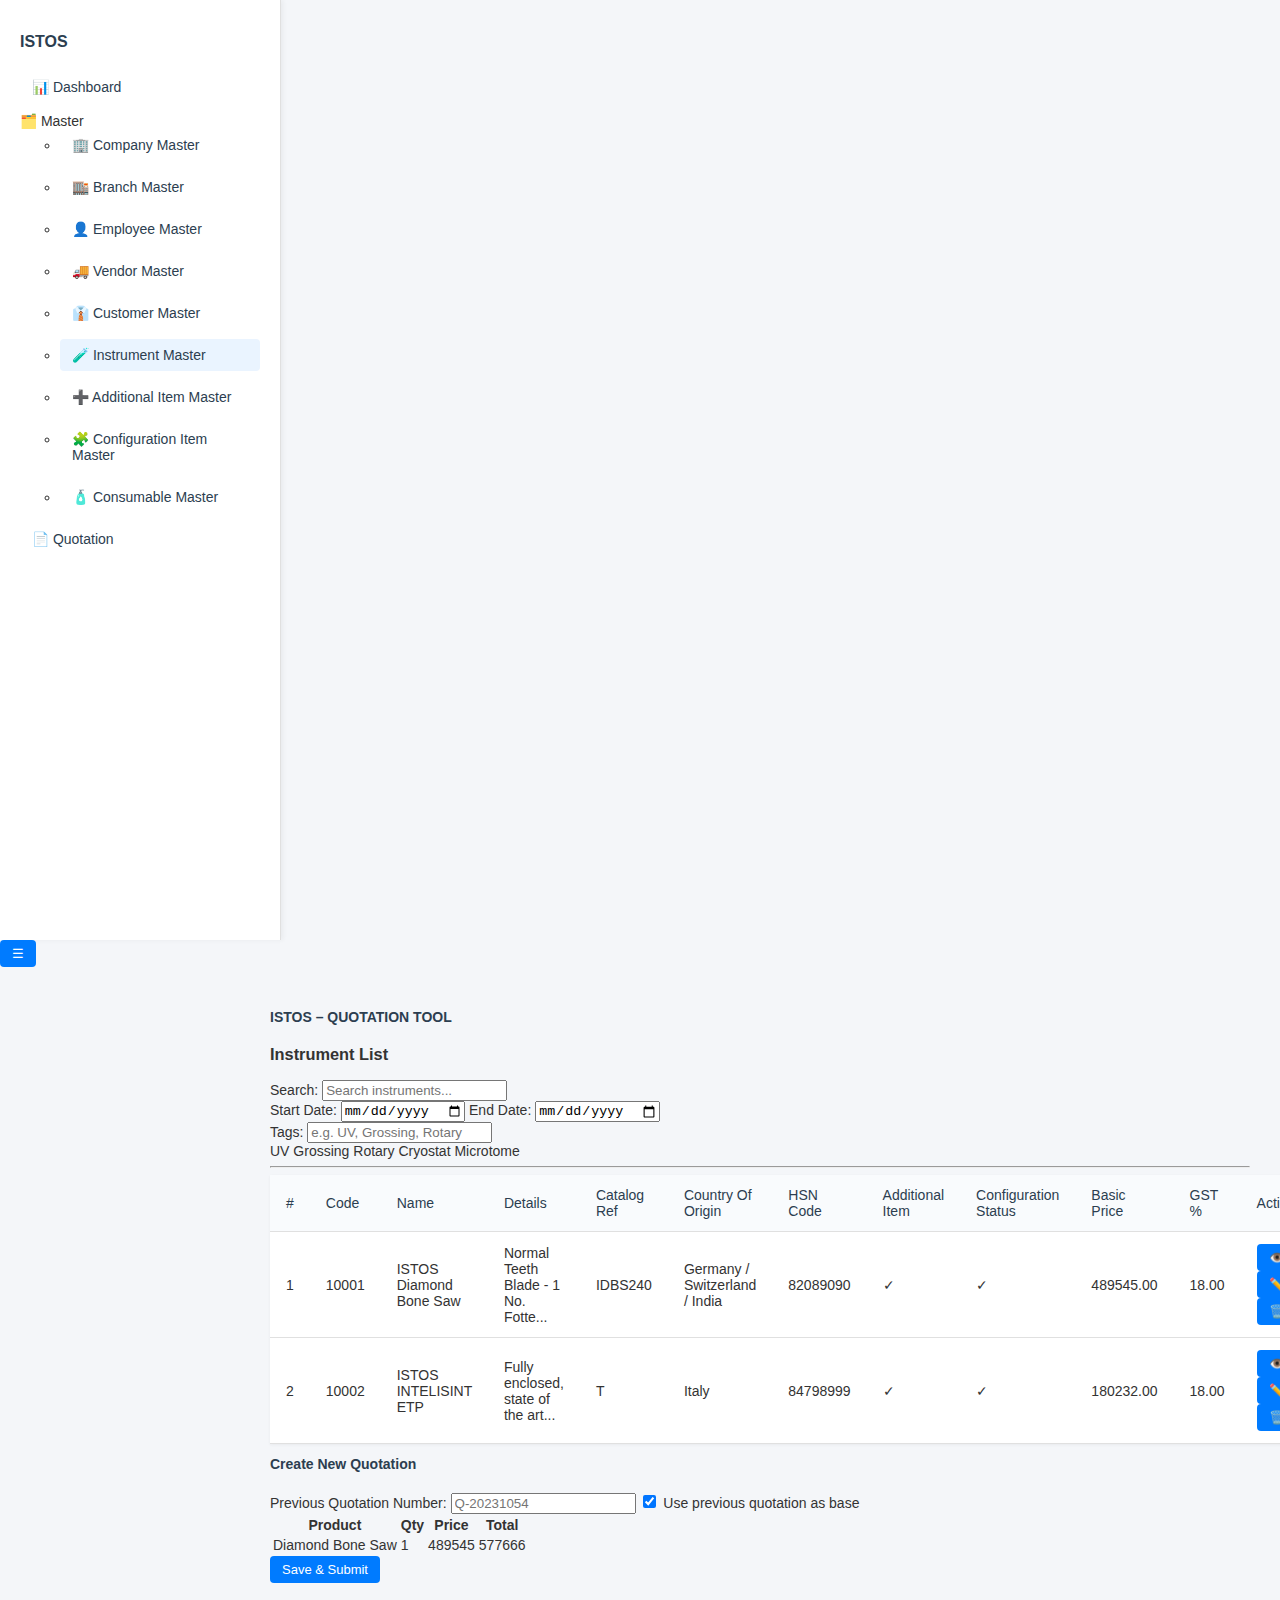
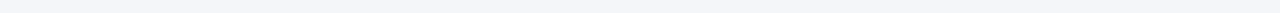
<file: index.html>
<!DOCTYPE html>
<html lang="en">
<head>
  <meta charset="UTF-8" />
  <meta name="viewport" content="width=device-width, initial-scale=1.0" />
  <title>ISTOS Quotation & CRM Tool</title>
  <link rel="stylesheet" href="style.css">
</head>
<body>
  <div class="container">
    <!-- Sidebar -->
    <aside class="sidebar">
      <h2>ISTOS</h2>
      <ul class="menu">
        <li><a href="#">📊 Dashboard</a></li>
        <li class="submenu">🗂️ Master
          <ul>
            <li><a href="#">🏢 Company Master</a></li>
            <li><a href="#">🏬 Branch Master</a></li>
            <li><a href="#">👤 Employee Master</a></li>
            <li><a href="#">🚚 Vendor Master</a></li>
            <li><a href="#">👔 Customer Master</a></li>
            <li><a href="#" class="active">🧪 Instrument Master</a></li>
            <li><a href="#">➕ Additional Item Master</a></li>
            <li><a href="#">🧩 Configuration Item Master</a></li>
            <li><a href="#">🧴 Consumable Master</a></li>
          </ul>
        </li>
        <li><a href="#">📄 Quotation</a></li>
      </ul>
    </aside>

    <!-- Sidebar Toggle Button -->
    <button id="toggleSidebar" class="sidebar-toggle">☰</button>

    <!-- Main Content -->
    <main class="content">
      <h2 class="page-title">ISTOS – QUOTATION TOOL</h2>
      <h3 class="section-title">Instrument List</h3>

      <!-- Search & Date Filters -->
      <section class="search-section">
        <div class="search-bar">
          <label for="search">Search:</label>
          <input type="text" id="search" placeholder="Search instruments..." />
        </div>
        <div class="date-filters">
          <label for="start-date">Start Date:</label>
          <input type="date" id="start-date" />
          <label for="end-date">End Date:</label>
          <input type="date" id="end-date" />
        </div>
      </section>

      <!-- Tag-Based Search -->
      <section class="tag-search">
        <label for="tags">Tags:</label>
        <input type="text" id="tags" placeholder="e.g. UV, Grossing, Rotary" />
        <div class="tag-suggestions">
          <span class="tag">UV</span>
          <span class="tag">Grossing</span>
          <span class="tag">Rotary</span>
          <span class="tag">Cryostat</span>
          <span class="tag">Microtome</span>
        </div>
      </section>

      <!-- Divider -->
      <hr class="section-divider" />

      <!-- Instrument Table -->
      <table class="instrument-table">
        <thead>
          <tr>
            <th>#</th>
            <th>Code</th>
            <th>Name</th>
            <th>Details</th>
            <th>Catalog Ref</th>
            <th>Country Of Origin</th>
            <th>HSN Code</th>
            <th>Additional Item</th>
            <th>Configuration Status</th>
            <th>Basic Price</th>
            <th>GST %</th>
            <th>Actions</th>
          </tr>
        </thead>
        <tbody>
          <!-- Row 1 -->
          <tr>
            <td>1</td>
            <td>10001</td>
            <td>ISTOS Diamond Bone Saw</td>
            <td>Normal Teeth Blade - 1 No. Fotte...</td>
            <td>IDBS240</td>
            <td>Germany / Switzerland / India</td>
            <td>82089090</td>
            <td>✓</td>
            <td>✓</td>
            <td>489545.00</td>
            <td>18.00</td>
            <td>
              <div class="action-buttons">
                <button class="btn-view">👁️</button>
                <button class="btn-edit">✏️</button>
                <button class="btn-delete">🗑️</button>
              </div>
            </td>
          </tr>
          <!-- Row 2 -->
          <tr>
            <td>2</td>
            <td>10002</td>
            <td>ISTOS INTELISINT ETP</td>
            <td>Fully enclosed, state of the art...</td>
            <td>T</td>
            <td>Italy</td>
            <td>84798999</td>
            <td>✓</td>
            <td>✓</td>
            <td>180232.00</td>
            <td>18.00</td>
            <td>
              <div class="action-buttons">
                <button class="btn-view">👁️</button>
                <button class="btn-edit">✏️</button>
                <button class="btn-delete">🗑️</button>
              </div>
            </td>
          </tr>
        </tbody>
      </table>

      <!-- Quotation Flow -->
      <section class="quotation-flow">
        <h2>Create New Quotation</h2>
        <label for="quotation-number">Previous Quotation Number:</label>
        <input type="text" id="quotation-number" placeholder="Q-20231054" class="quotation-input" />
        <label><input type="checkbox" checked /> Use previous quotation as base</label>
        <table>
          <thead>
            <tr><th>Product</th><th>Qty</th><th>Price</th><th>Total</th></tr>
          </thead>
          <tbody>
            <tr><td>Diamond Bone Saw</td><td>1</td><td>489545</td><td>577666</td></tr>
          </tbody>
        </table>
        <button onclick="showToast()">Save & Submit</button>
      </section>

      <!-- Toast Message -->
      <div id="toast" class="toast">Saved successfully ✅</div>

      <!-- Audit Modal -->
      <div id="modal" class="modal">
        <h3>Audit Trail</h3>
        <p>Added by: Mazhar M – Jan 9, 2024</p>
        <p>Edited by: Sarfaraz K – Jan 12, 2024</p>
        <select>
          <option>Version 1 – Jan 9</option>
          <option>Version 2 – Jan 11</option>
        </select>
        <button onclick="closeModal()">Close</button>
      </div>
    </main>
  </div>

  <!-- Scripts -->
  <script>
    function openModal() {
      document.getElementById('modal').style.display = 'block';
    }
    function closeModal() {
      document.getElementById('modal').style.display = 'none';
    }
    function showToast() {
      const toast = document.getElementById('toast');
      toast.style.display = 'block';
      setTimeout(() => toast.style.display = 'none', 3000);
    }

    document.getElementById('toggleSidebar').addEventListener('click', function () {
      document.querySelector('.sidebar').classList.toggle('collapsed');
    });
  </script>
</body>
</html>
</file>
<file: style.css>
/* Base font and layout */
body {
  font-family: 'Inter', 'Segoe UI', sans-serif;
  font-size: 14px;
  color: #333;
  background-color: #f4f6f9;
  margin: 0;
  padding: 0;
}

/* Sidebar styling */
.sidebar {
  width: 240px;
  background-color: #ffffff;
  border-right: 1px solid #e0e0e0;
  height: 100vh;
  padding: 20px;
  box-shadow: 2px 0 5px rgba(0,0,0,0.05);
}

.sidebar h2 {
  font-size: 16px;
  font-weight: 600;
  margin-bottom: 20px;
  color: #2c3e50;
}

.sidebar .menu {
  list-style: none;
  padding: 0;
}

.sidebar .menu li {
  margin-bottom: 10px;
}

.sidebar .menu a {
  text-decoration: none;
  color: #2c3e50;
  font-size: 14px;
  padding: 8px 12px;
  display: block;
  border-radius: 4px;
  transition: background 0.3s ease;
}

.sidebar .menu a:hover,
.sidebar .menu a.active {
  background-color: #eaf4ff;
  font-weight: 500;
}

/* Main content area */
.content {
  margin-left: 240px;
  padding: 30px;
}

.content h1,
.content h2 {
  font-size: 14px;
  font-weight: 600;
  color: #2c3e50;
  margin-bottom: 20px;
}

/* Table styling */
.instrument-table {
  width: 100%;
  border-collapse: collapse;
  background-color: #fff;
  box-shadow: 0 1px 3px rgba(0,0,0,0.05);
}

.instrument-table th,
.instrument-table td {
  padding: 12px 16px;
  border-bottom: 1px solid #e0e0e0;
  text-align: left;
}

.instrument-table th {
  background-color: #f9fbfd;
  color: #2c3e50;
  font-weight: 500;
}

.instrument-table td a {
  color: #007bff;
  text-decoration: none;
}

.instrument-table td a:hover {
  text-decoration: underline;
}

/* Button styling */
button {
  background-color: #007bff;
  color: white;
  border: none;
  padding: 6px 12px;
  border-radius: 4px;
  cursor: pointer;
  font-size: 13px;
}

button:hover {
  background-color: #0056b3;
}

/* Toast message */
.toast {
  display: none;
  position: fixed;
  bottom: 20px;
  right: 20px;
  background-color: #28a745;
  color: white;
  padding: 10px 16px;
  border-radius: 4px;
  box-shadow: 0 2px 6px rgba(0,0,0,0.2);
}

/* Modal styling */
.modal {
  display: none;
  position: fixed;
  top: 50%;
  left: 50%;
  transform: translate(-50%, -50%);
  background-color: #ffffff;
  padding: 20px;
  border-radius: 6px;
  box-shadow: 0 4px 12px rgba(0,0,0,0.15);
  z-index: 1000;
}
</file>
